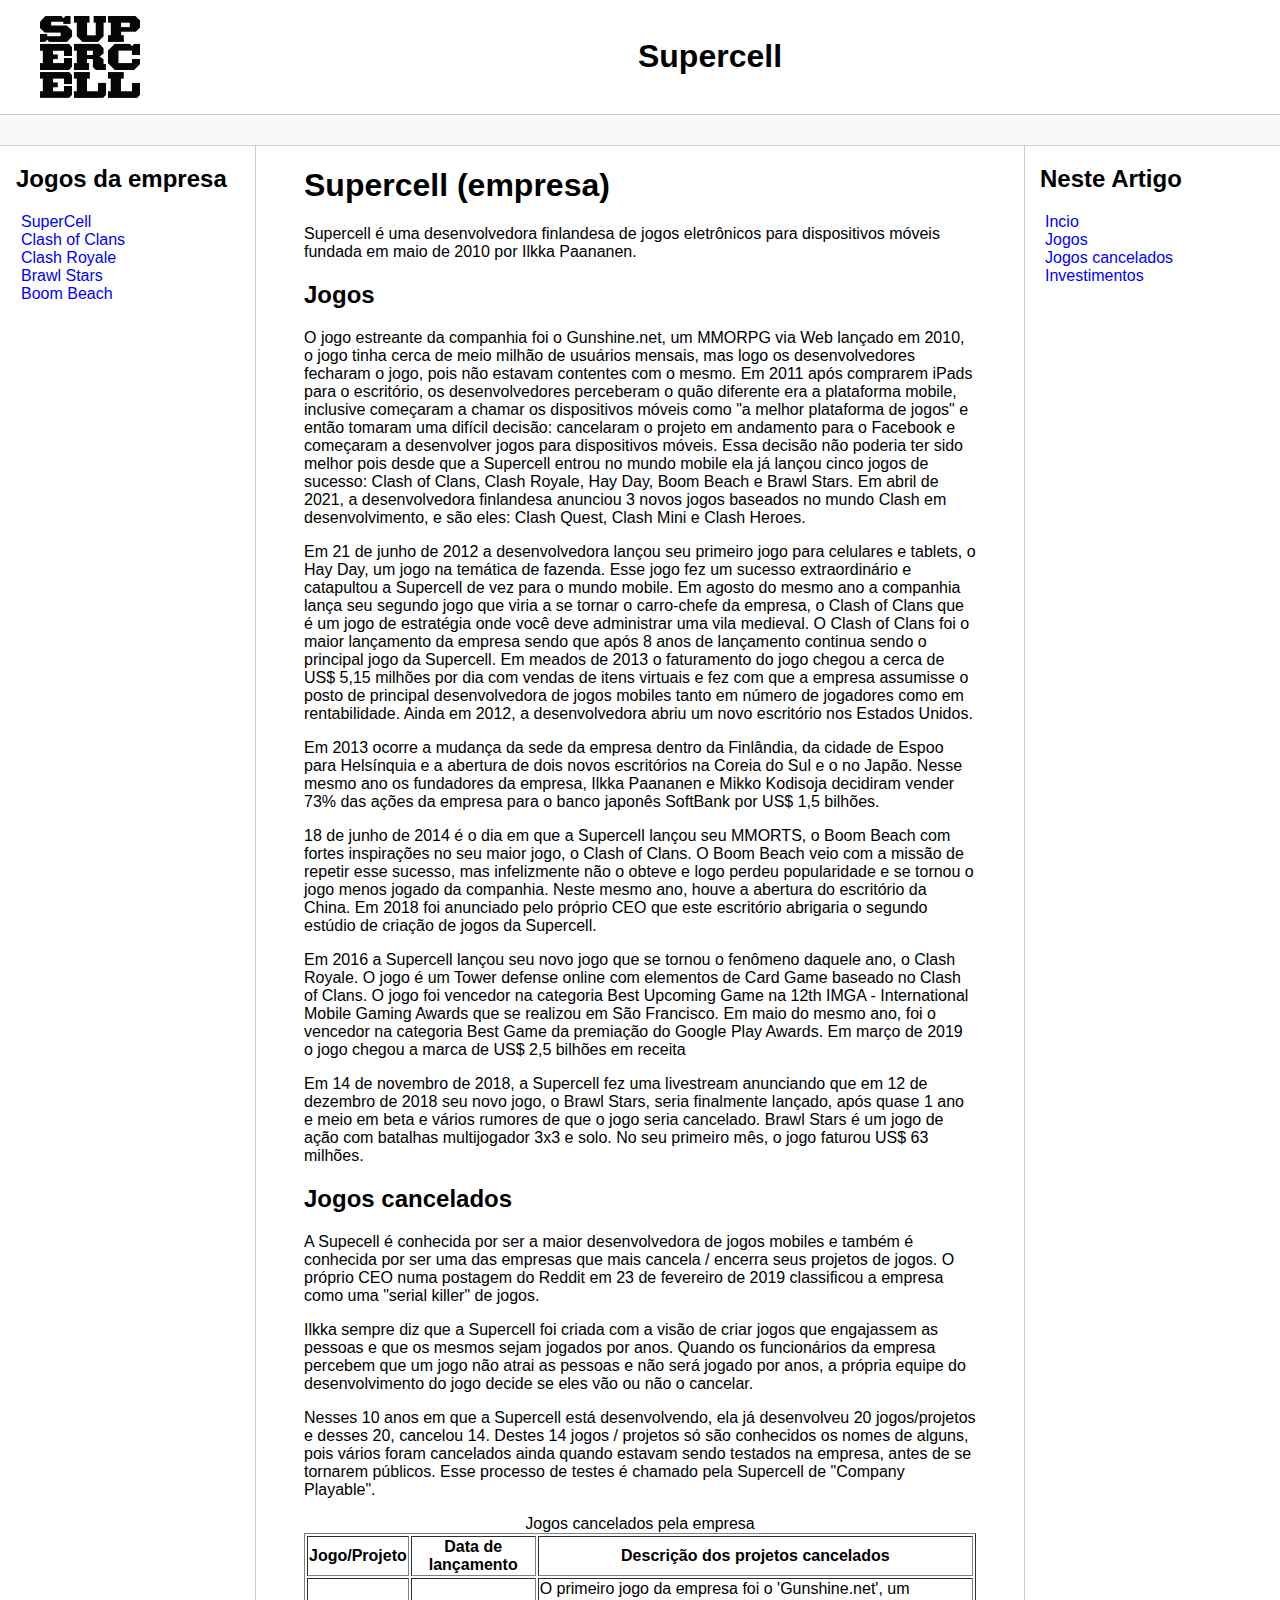
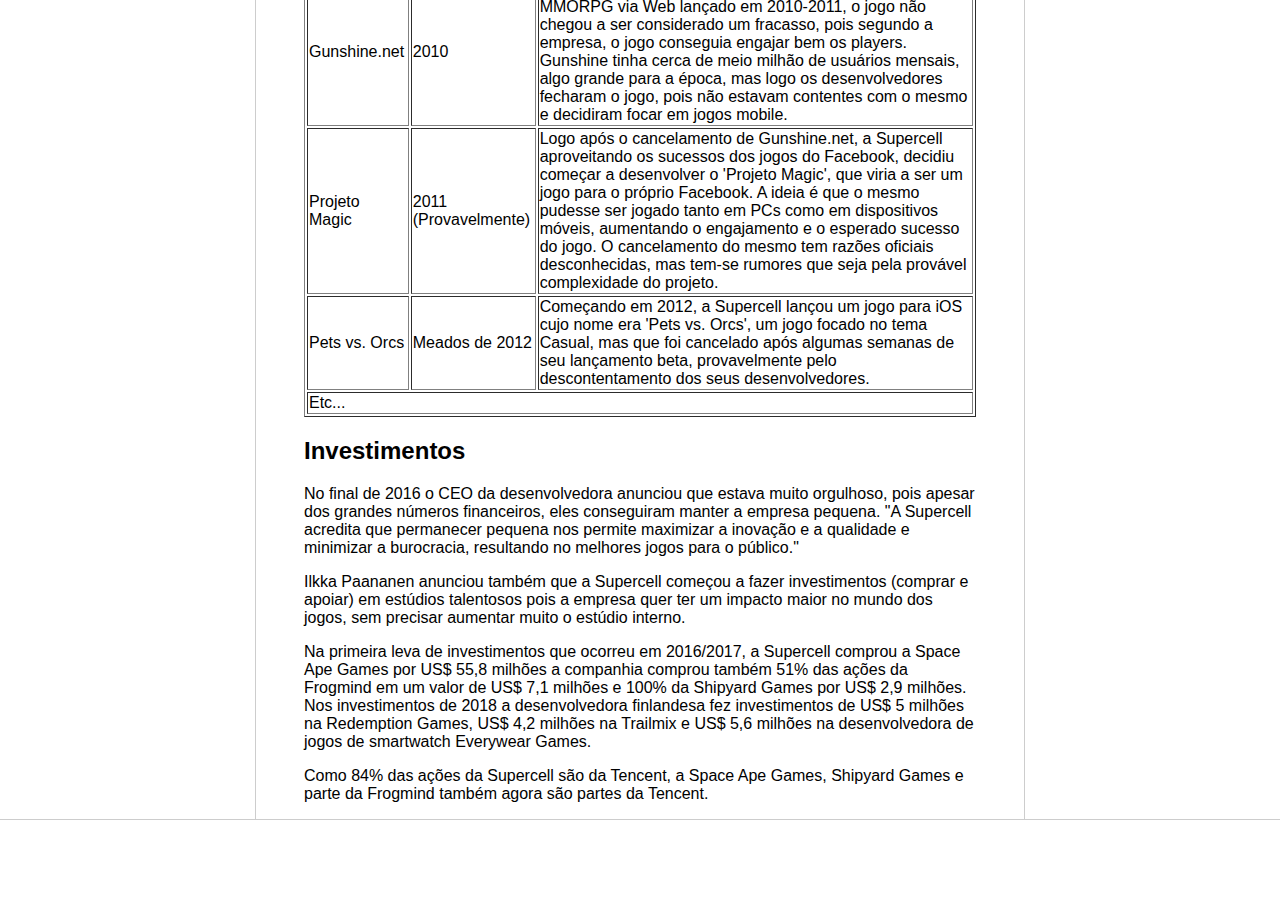
<file: index.html>
<!DOCTYPE html>
<html lang="pt-br">
<head>
    <meta charset="UTF-8">
    <meta http-equiv="X-UA-Compatible" content="IE=edge">
    <meta name="viewport" content="width=device-width, initial-scale=1.0">
    <title>Supercell</title>
    <link rel="stylesheet" href="assets/css/style.css">
</head>
<body>

    <header>   
        <menu class="logo">
            <img src="assets/images/Supercell-logo.svg.png" width="100"/>
            <h1>Supercell</h1>
        </menu>
    </header>

    <div class="bar"></div>

    <div class="content">
        <nav class="sidebar">
            <h2>Jogos da empresa</h2>
            <ul>
                <li><a href="index.html">SuperCell</a></li>
                <li><a href="coc.html">Clash of Clans</a></li>
                <li><a href="cr.html">Clash Royale</a></li>
                <li><a href="bs.html">Brawl Stars</a></li>
                <li><a href="bb.html">Boom Beach</a></li>
            </ul>
        </nav>

        <body class="main">
            <article>
                <h1 id="inicio">Supercell (empresa)</h1>
                <p>Supercell é uma desenvolvedora finlandesa de jogos eletrônicos para dispositivos móveis fundada em maio de 2010 por Ilkka Paananen.</p>
                <h2 id="jogos">Jogos</h2>
                <p>
                    O jogo estreante da companhia foi o Gunshine.net, um MMORPG via Web lançado em 2010, o jogo tinha cerca de meio milhão de usuários mensais, mas logo os desenvolvedores fecharam o jogo, pois não estavam contentes com o mesmo. Em 2011 após comprarem iPads para o escritório, os desenvolvedores perceberam o quão diferente era a plataforma mobile, inclusive começaram a chamar os dispositivos móveis como "a melhor plataforma de jogos" e então tomaram uma difícil decisão: cancelaram o projeto em andamento para o Facebook e começaram a desenvolver jogos para dispositivos móveis. Essa decisão não poderia ter sido melhor pois desde que a Supercell entrou no mundo mobile ela já lançou cinco jogos de sucesso: Clash of Clans, Clash Royale, Hay Day, Boom Beach e Brawl Stars. Em abril de 2021, a desenvolvedora finlandesa anunciou 3 novos jogos baseados no mundo Clash em desenvolvimento, e são eles: Clash Quest, Clash Mini e Clash Heroes.
                </p>
                <p>
                    Em 21 de junho de 2012 a desenvolvedora lançou seu primeiro jogo para celulares e tablets, o Hay Day, um jogo na temática de fazenda. Esse jogo fez um sucesso extraordinário e catapultou a Supercell de vez para o mundo mobile. Em agosto do mesmo ano a companhia lança seu segundo jogo que viria a se tornar o carro-chefe da empresa, o Clash of Clans que é um jogo de estratégia onde você deve administrar uma vila medieval. O Clash of Clans foi o maior lançamento da empresa sendo que após 8 anos de lançamento continua sendo o principal jogo da Supercell. Em meados de 2013 o faturamento do jogo chegou a cerca de US$ 5,15 milhões por dia com vendas de itens virtuais e fez com que a empresa assumisse o posto de principal desenvolvedora de jogos mobiles tanto em número de jogadores como em rentabilidade. Ainda em 2012, a desenvolvedora abriu um novo escritório nos Estados Unidos.
                </p>
                <p>
                    Em 2013 ocorre a mudança da sede da empresa dentro da Finlândia, da cidade de Espoo para Helsínquia e a abertura de dois novos escritórios na Coreia do Sul e o no Japão. Nesse mesmo ano os fundadores da empresa, Ilkka Paananen e Mikko Kodisoja decidiram vender 73% das ações da empresa para o banco japonês SoftBank por US$ 1,5 bilhões.
                </p>
                <p>
                    18 de junho de 2014 é o dia em que a Supercell lançou seu MMORTS, o Boom Beach com fortes inspirações no seu maior jogo, o Clash of Clans. O Boom Beach veio com a missão de repetir esse sucesso, mas infelizmente não o obteve e logo perdeu popularidade e se tornou o jogo menos jogado da companhia. Neste mesmo ano, houve a abertura do escritório da China. Em 2018 foi anunciado pelo próprio CEO que este escritório abrigaria o segundo estúdio de criação de jogos da Supercell.
                </p>
                <p>
                    Em 2016 a Supercell lançou seu novo jogo que se tornou o fenômeno daquele ano, o Clash Royale. O jogo é um Tower defense online com elementos de Card Game baseado no Clash of Clans. O jogo foi vencedor na categoria Best Upcoming Game na 12th IMGA - International Mobile Gaming Awards que se realizou em São Francisco. Em maio do mesmo ano, foi o vencedor na categoria Best Game da premiação do Google Play Awards. Em março de 2019 o jogo chegou a marca de US$ 2,5 bilhões em receita
                </p>
                <p>
                    Em 14 de novembro de 2018, a Supercell fez uma livestream anunciando que em 12 de dezembro de 2018 seu novo jogo, o Brawl Stars, seria finalmente lançado, após quase 1 ano e meio em beta e vários rumores de que o jogo seria cancelado. Brawl Stars é um jogo de ação com batalhas multijogador 3x3 e solo. No seu primeiro mês, o jogo faturou US$ 63 milhões.
                </p>
                <h2 id="jogos-cancelados">Jogos cancelados</h2>
                <p>
                    A Supecell é conhecida por ser a maior desenvolvedora de jogos mobiles e também é conhecida por ser uma das empresas que mais cancela / encerra seus projetos de jogos. O próprio CEO numa postagem do Reddit em 23 de fevereiro de 2019 classificou a empresa como uma "serial killer" de jogos.
                </p>
                <p>
                    Ilkka sempre diz que a Supercell foi criada com a visão de criar jogos que engajassem as pessoas e que os mesmos sejam jogados por anos. Quando os funcionários da empresa percebem que um jogo não atrai as pessoas e não será jogado por anos, a própria equipe do desenvolvimento do jogo decide se eles vão ou não o cancelar.
                </p>
                <p>
                    Nesses 10 anos em que a Supercell está desenvolvendo, ela já desenvolveu 20 jogos/projetos e desses 20, cancelou 14. Destes 14 jogos / projetos só são conhecidos os nomes de alguns, pois vários foram cancelados ainda quando estavam sendo testados na empresa, antes de se tornarem públicos. Esse processo de testes é chamado pela Supercell de "Company Playable".
                </p>
                <table border="1" align="center">
                    <caption>Jogos cancelados pela empresa</caption>
                    <thead>
                        <th>Jogo/Projeto</th>
                        <th>Data de lançamento</th>
                        <th>Descrição dos projetos cancelados</th>
                    </thead>
                    <tbody>
                        <tr>
                            <td>Gunshine.net</td>
                            <td>2010</td>
                            <td>O primeiro jogo da empresa foi o 'Gunshine.net', um MMORPG via Web lançado em 2010-2011, o jogo não chegou a ser considerado um fracasso, pois segundo a empresa, o jogo conseguia engajar bem os players. Gunshine tinha cerca de meio milhão de usuários mensais, algo grande para a época, mas logo os desenvolvedores fecharam o jogo, pois não estavam contentes com o mesmo e decidiram focar em jogos mobile.</td>
                        </tr>
                        <tr>
                            <td>Projeto Magic</td>
                            <td>2011 (Provavelmente)</td>
                            <td>Logo após o cancelamento de Gunshine.net, a Supercell aproveitando os sucessos dos jogos do Facebook, decidiu começar a desenvolver o 'Projeto Magic', que viria a ser um jogo para o próprio Facebook. A ideia é que o mesmo pudesse ser jogado tanto em PCs como em dispositivos móveis, aumentando o engajamento e o esperado sucesso do jogo. O cancelamento do mesmo tem razões oficiais desconhecidas, mas tem-se rumores que seja pela provável complexidade do projeto.</td>
                        </tr>
                        <tr>
                            <td>Pets vs. Orcs</td>
                            <td>Meados de 2012</td>
                            <td>Começando em 2012, a Supercell lançou um jogo para iOS cujo nome era 'Pets vs. Orcs', um jogo focado no tema Casual, mas que foi cancelado após algumas semanas de seu lançamento beta, provavelmente pelo descontentamento dos seus desenvolvedores.</td>
                        </tr>
                    </tbody>
                    <tfoot>
                        <tr>
                            <td  colspan="3">Etc...</td>
                        </tr>
                    </tfoot>
                </table>
                <h2 id="investimentos">Investimentos</h2>
                <p>
                    No final de 2016 o CEO da desenvolvedora anunciou que estava muito orgulhoso, pois apesar dos grandes números financeiros, eles conseguiram manter a empresa pequena. "A Supercell acredita que permanecer pequena nos permite maximizar a inovação e a qualidade e minimizar a burocracia, resultando no melhores jogos para o público."
                </p>
                <p>
                    Ilkka Paananen anunciou também que a Supercell começou a fazer investimentos (comprar e apoiar) em estúdios talentosos pois a empresa quer ter um impacto maior no mundo dos jogos, sem precisar aumentar muito o estúdio interno.
                </p>
                <p>
                    Na primeira leva de investimentos que ocorreu em 2016/2017, a Supercell comprou a Space Ape Games por US$ 55,8 milhões a companhia comprou também 51% das ações da Frogmind em um valor de US$ 7,1 milhões e 100% da Shipyard Games por US$ 2,9 milhões. Nos investimentos de 2018 a desenvolvedora finlandesa fez investimentos de US$ 5 milhões na Redemption Games, US$ 4,2 milhões na Trailmix e US$ 5,6 milhões na desenvolvedora de jogos de smartwatch Everywear Games.
                </p>
                <p>
                    Como 84% das ações da Supercell são da Tencent, a Space Ape Games, Shipyard Games e parte da Frogmind também agora são partes da Tencent.
                </p>
            </article>
        </body>

        <aside class="anchors">
            <h2>Neste Artigo</h2>
            <ul>
                <li><a href="#inicio">Incio</a></li>
                <li><a href="#jogos">Jogos</a></li>
                <li><a href="#jogos-cancelados">Jogos cancelados</a></li>
                <li><a href="#investimentos">Investimentos</a></li>
            </ul>
        </aside>
    </div>

    <div class="footer">

    </div>
</body>
</html>
</file>
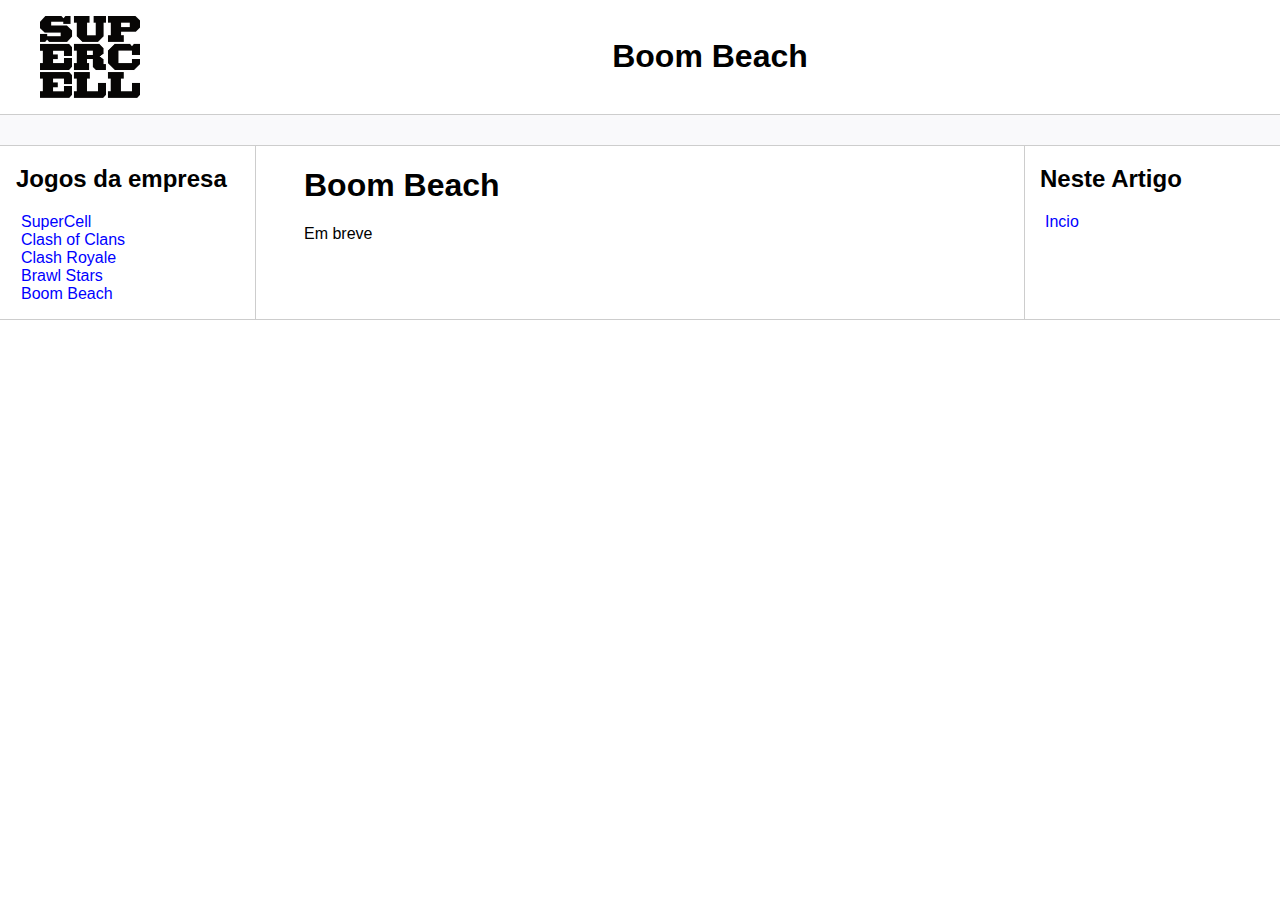
<file: bb.html>
<!DOCTYPE html>
<html lang="pt-br">
<head>
    <meta charset="UTF-8">
    <meta http-equiv="X-UA-Compatible" content="IE=edge">
    <meta name="viewport" content="width=device-width, initial-scale=1.0">
    <title>Supercell</title>
    <link rel="stylesheet" href="assets/css/style.css">
</head>
<body>

    <header>   
        <menu class="logo">
            <img src="assets/images/Supercell-logo.svg.png" width="100"/>
            <h1>Boom Beach</h1>
        </menu>
    </header>

    <div class="bar"></div>

    <div class="content">
        <nav class="sidebar">
            <h2>Jogos da empresa</h2>
            <ul>
                <li><a href="index.html">SuperCell</a></li>
                <li><a href="coc.html">Clash of Clans</a></li>
                <li><a href="cr.html">Clash Royale</a></li>
                <li><a href="bs.html">Brawl Stars</a></li>
                <li><a href="bb.html">Boom Beach</a></li>
            </ul>
        </nav>

        <body class="main">
            <article>
                <h1 id="inicio">Boom Beach</h1>
                <p>Em breve</p>

            </article>
        </body>

        <aside class="anchors">
            <h2>Neste Artigo</h2>
            <ul>
                <li><a href="#inicio">Incio</a></li>
            </ul>
        </aside>
    </div>

    <div class="footer">

    </div>
</body>
</html>
</file>
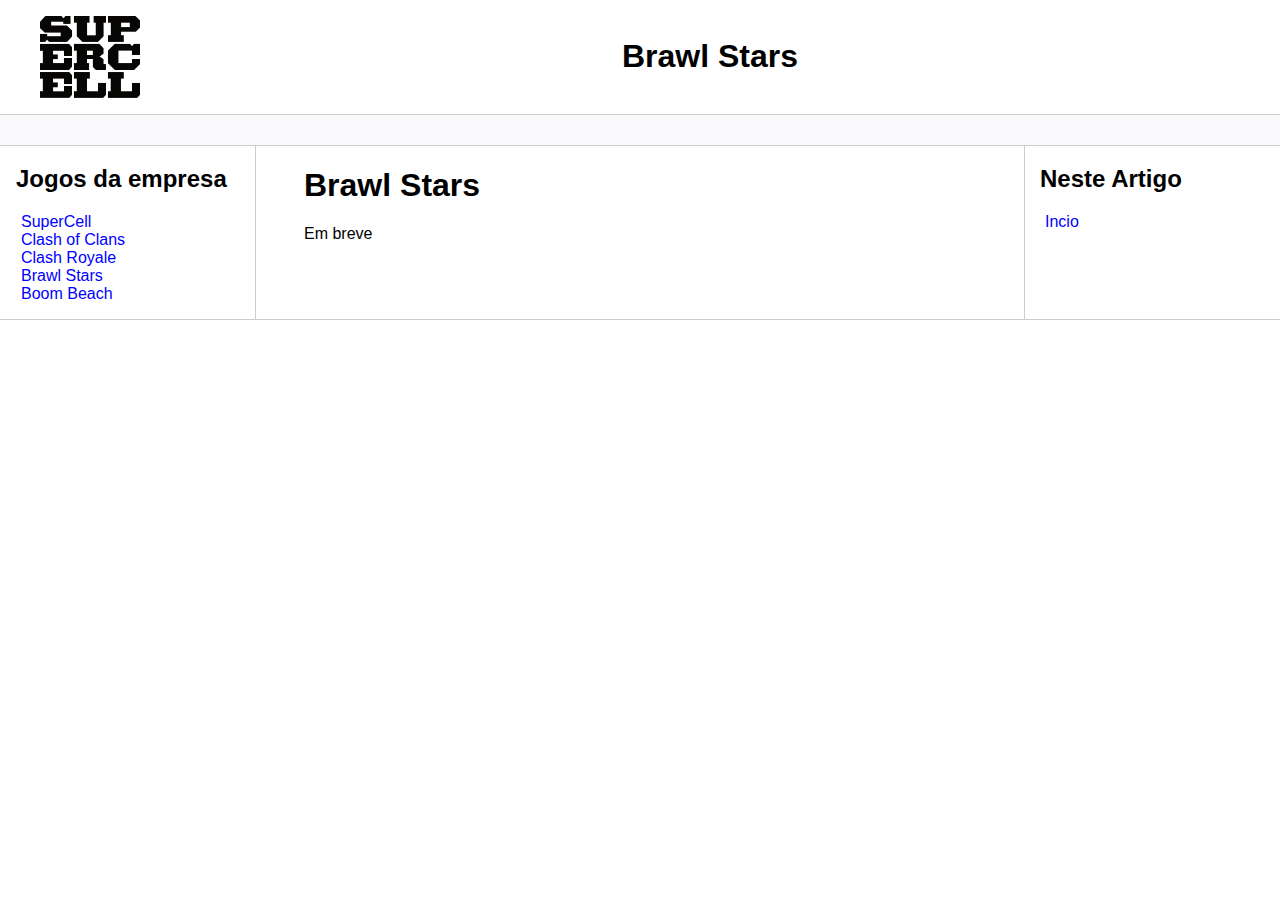
<file: bs.html>
<!DOCTYPE html>
<html lang="pt-br">
<head>
    <meta charset="UTF-8">
    <meta http-equiv="X-UA-Compatible" content="IE=edge">
    <meta name="viewport" content="width=device-width, initial-scale=1.0">
    <title>Brawl Stars</title>
    <link rel="stylesheet" href="assets/css/style.css">
</head>
<body>

    <header>   
        <menu class="logo">
            <img src="assets/images/Supercell-logo.svg.png" width="100"/>
            <h1>Brawl Stars</h1>
        </menu>
    </header>

    <div class="bar"></div>

    <div class="content">
        <nav class="sidebar">
            <h2>Jogos da empresa</h2>
            <ul>
                <li><a href="index.html">SuperCell</a></li>
                <li><a href="coc.html">Clash of Clans</a></li>
                <li><a href="cr.html">Clash Royale</a></li>
                <li><a href="bs.html">Brawl Stars</a></li>
                <li><a href="bb.html">Boom Beach</a></li>
            </ul>
        </nav>

        <body class="main">
            <article>
                <h1 id="inicio">Brawl Stars</h1>
                <p>Em breve</p>

            </article>
        </body>

        <aside class="anchors">
            <h2>Neste Artigo</h2>
            <ul>
                <li><a href="#inicio">Incio</a></li>
            </ul>
        </aside>
    </div>

    <div class="footer">

    </div>
</body>
</html>
</file>
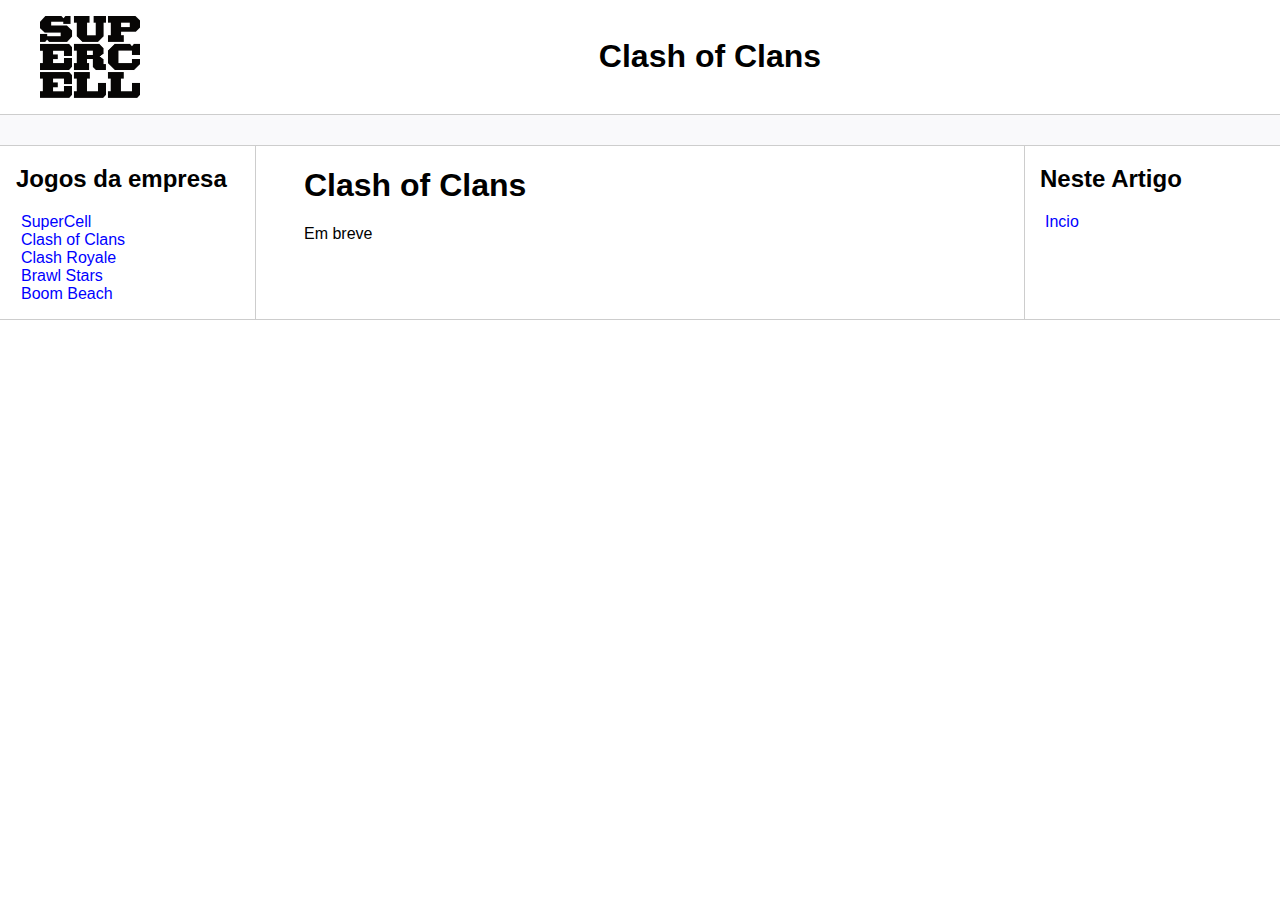
<file: coc.html>
<!DOCTYPE html>
<html lang="pt-br">
<head>
    <meta charset="UTF-8">
    <meta http-equiv="X-UA-Compatible" content="IE=edge">
    <meta name="viewport" content="width=device-width, initial-scale=1.0">
    <title>Supercell</title>
    <link rel="stylesheet" href="assets/css/style.css">
</head>
<body>

    <header>   
        <menu class="logo">
            <img src="assets/images/Supercell-logo.svg.png" width="100"/>
            <h1>Clash of Clans</h1>
        </menu>
    </header>

    <div class="bar"></div>

    <div class="content">
        <nav class="sidebar">
            <h2>Jogos da empresa</h2>
            <ul>
                <li><a href="index.html">SuperCell</a></li>
                <li><a href="coc.html">Clash of Clans</a></li>
                <li><a href="cr.html">Clash Royale</a></li>
                <li><a href="bs.html">Brawl Stars</a></li>
                <li><a href="bb.html">Boom Beach</a></li>
            </ul>
        </nav>

        <body class="main">
            <article>
                <h1 id="inicio">Clash of Clans</h1>
                <p>Em breve</p>

            </article>
        </body>

        <aside class="anchors">
            <h2>Neste Artigo</h2>
            <ul>
                <li><a href="#inicio">Incio</a></li>
            </ul>
        </aside>
    </div>

    <div class="footer">

    </div>
</body>
</html>
</file>
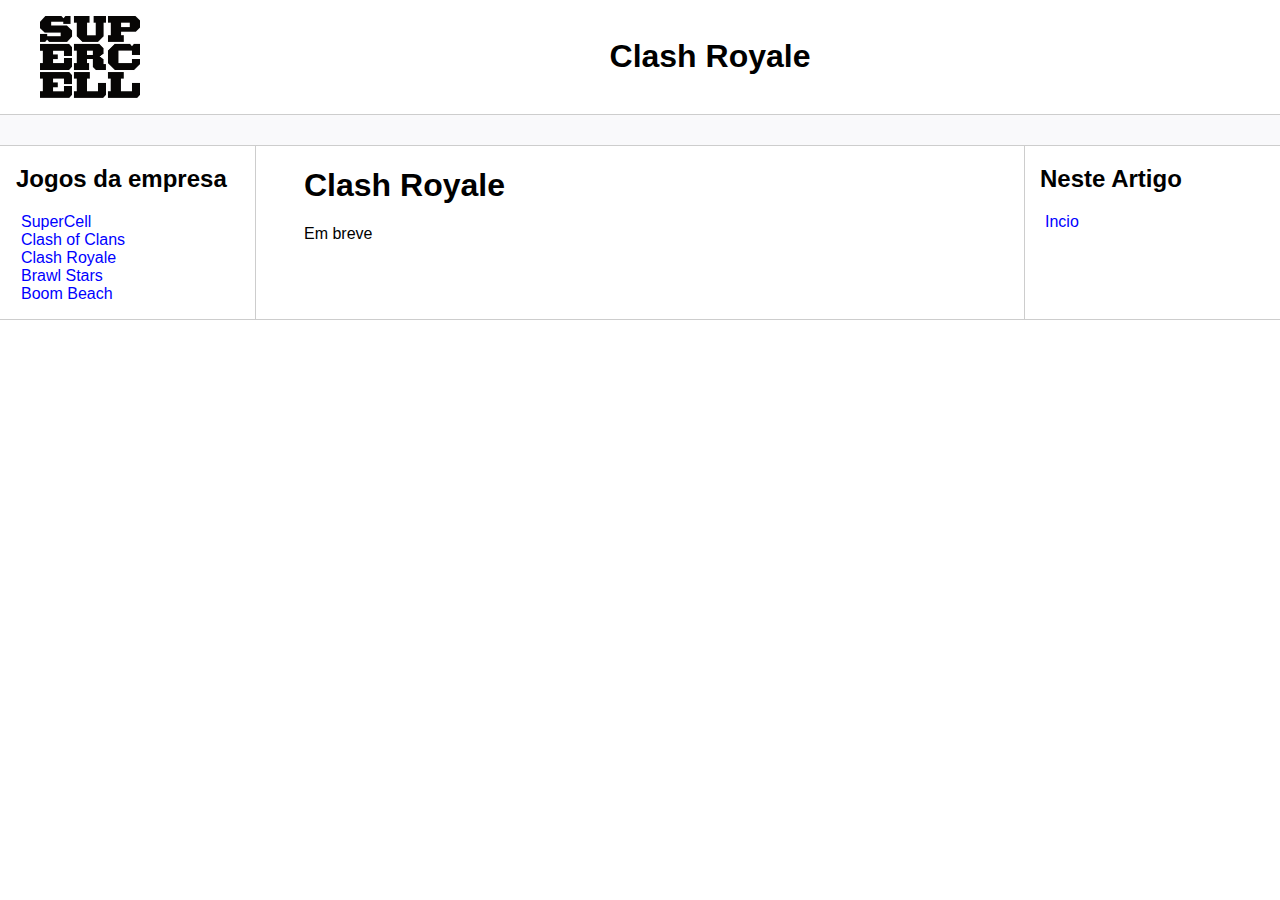
<file: cr.html>
<!DOCTYPE html>
<html lang="pt-br">
<head>
    <meta charset="UTF-8">
    <meta http-equiv="X-UA-Compatible" content="IE=edge">
    <meta name="viewport" content="width=device-width, initial-scale=1.0">
    <title>Supercell</title>
    <link rel="stylesheet" href="assets/css/style.css">
</head>
<body>

    <header>   
        <menu class="logo">
            <img src="assets/images/Supercell-logo.svg.png" width="100"/>
            <h1>Clash Royale</h1>
        </menu>
    </header>

    <div class="bar"></div>

    <div class="content">
        <nav class="sidebar">
            <h2>Jogos da empresa</h2>
            <ul>
                <li><a href="index.html">SuperCell</a></li>
                <li><a href="coc.html">Clash of Clans</a></li>
                <li><a href="cr.html">Clash Royale</a></li>
                <li><a href="bs.html">Brawl Stars</a></li>
                <li><a href="bb.html">Boom Beach</a></li>
            </ul>
        </nav>

        <body class="main">
            <article>
                <h1 id="inicio">Clash Royale</h1>
                <p>Em breve</p>

            </article>
        </body>

        <aside class="anchors">
            <h2>Neste Artigo</h2>
            <ul>
                <li><a href="#inicio">Incio</a></li>
            </ul>
        </aside>
    </div>

    <div class="footer">

    </div>
</body>
</html>
</file>
<file: assets/css/style.css>
body, html {
    margin: 0;
    padding: 0;
    font-family: 'Segoe UI', Tahoma, Geneva, Verdana, sans-serif;
}
ul { list-style: none; padding-left: 5px; }
a { color:blue; text-decoration: none;}
.bar {
    background-color: #f9f9fb;
    padding:15px;
    border-top: solid 1px #cdcdcd;
    border-bottom: solid 1px #cdcdcd;
}
.content {
    max-width: 1440px;
    margin: auto;
    grid-gap: 3rem;
    display: grid;
    gap: 3rem;
    grid-template-areas: "sidebar main anchors";
    grid-template-columns: minmax(0,15rem) minmax(0,2.5fr) minmax(0,15rem);
    padding-left: 1rem;
    padding-right: 1rem;
}
.footer {
    min-height: 100px;
    border-top: solid 1px #cdcdcd;
}
.anchors {
    border-left: solid 1px #cdcdcd;
    padding-left: 15px;
}
.sidebar {
    border-right: solid 1px #cdcdcd;
}

.logo{
    display: flex;
    flex-direction: row;
    justify-content: left;
    align-items: center;
}

.logo h1{
    margin: auto;
}

figure {
    text-align: center;
}
</file>
